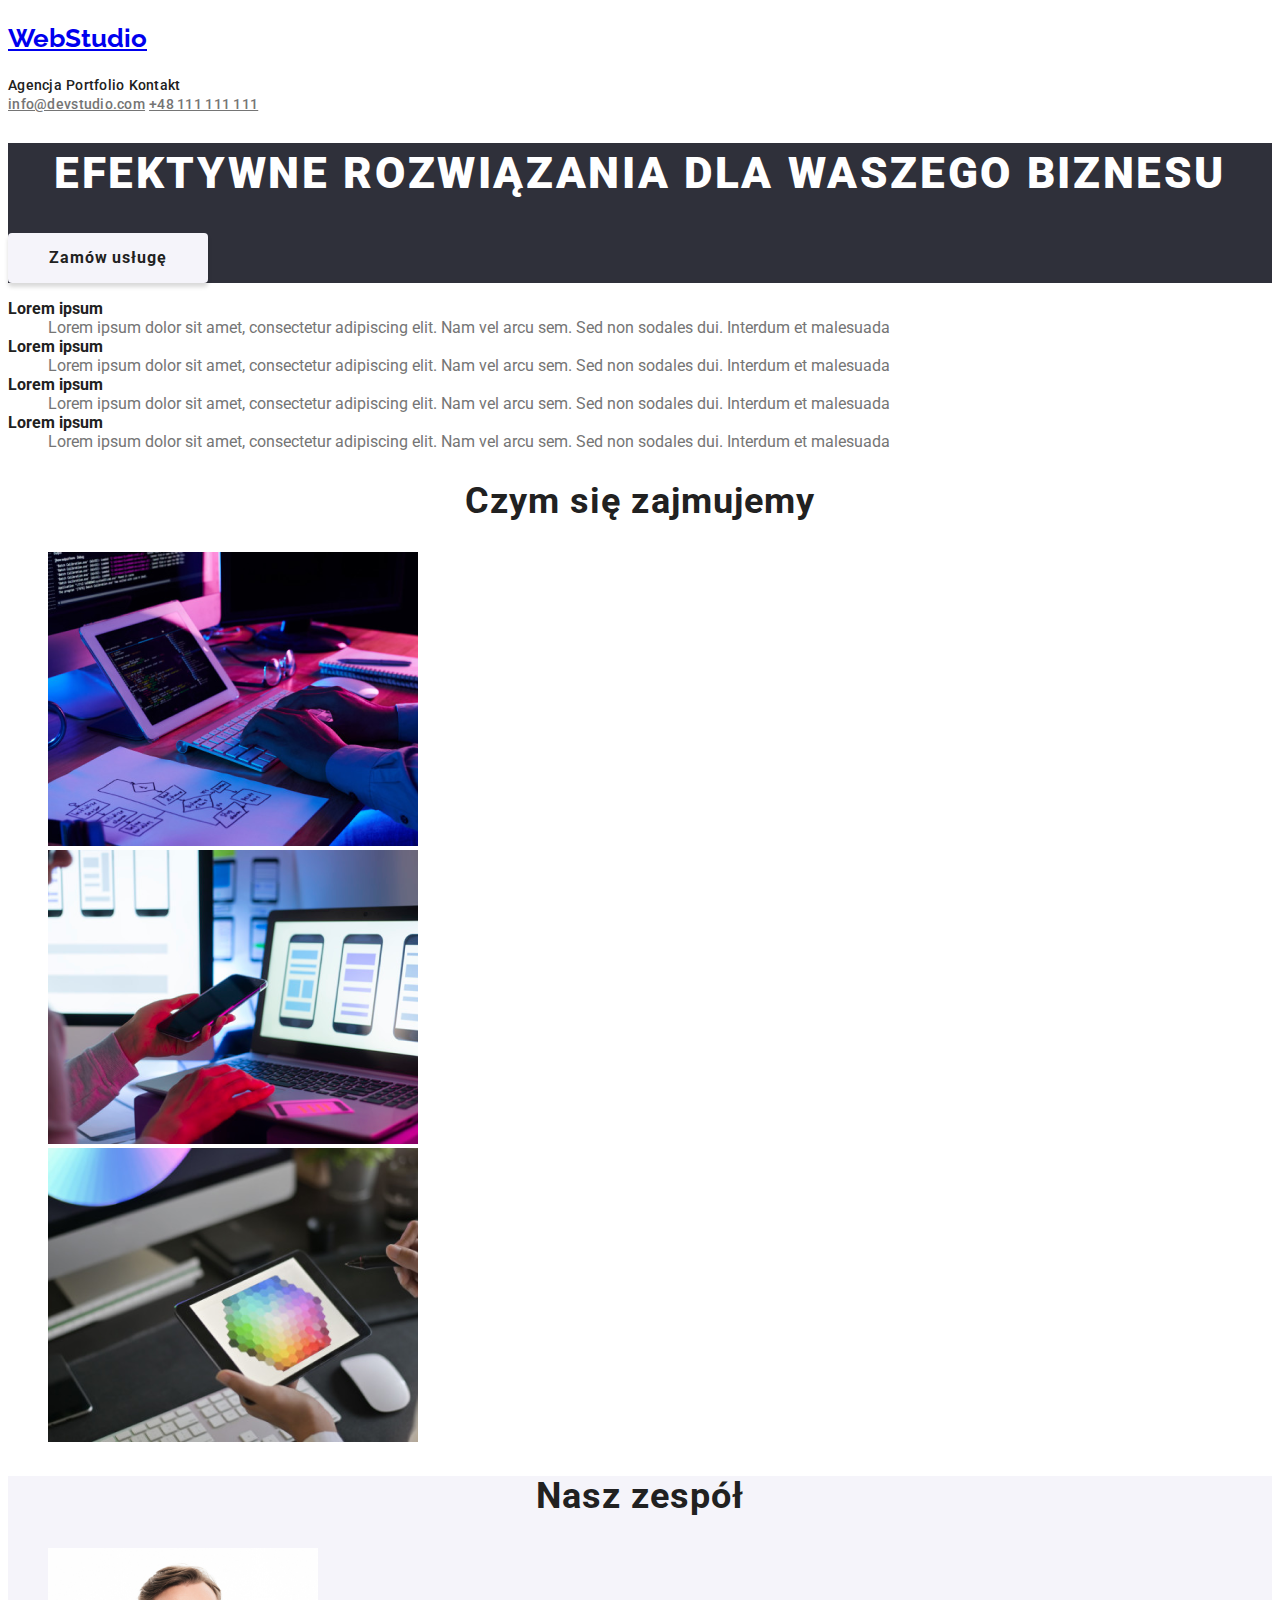
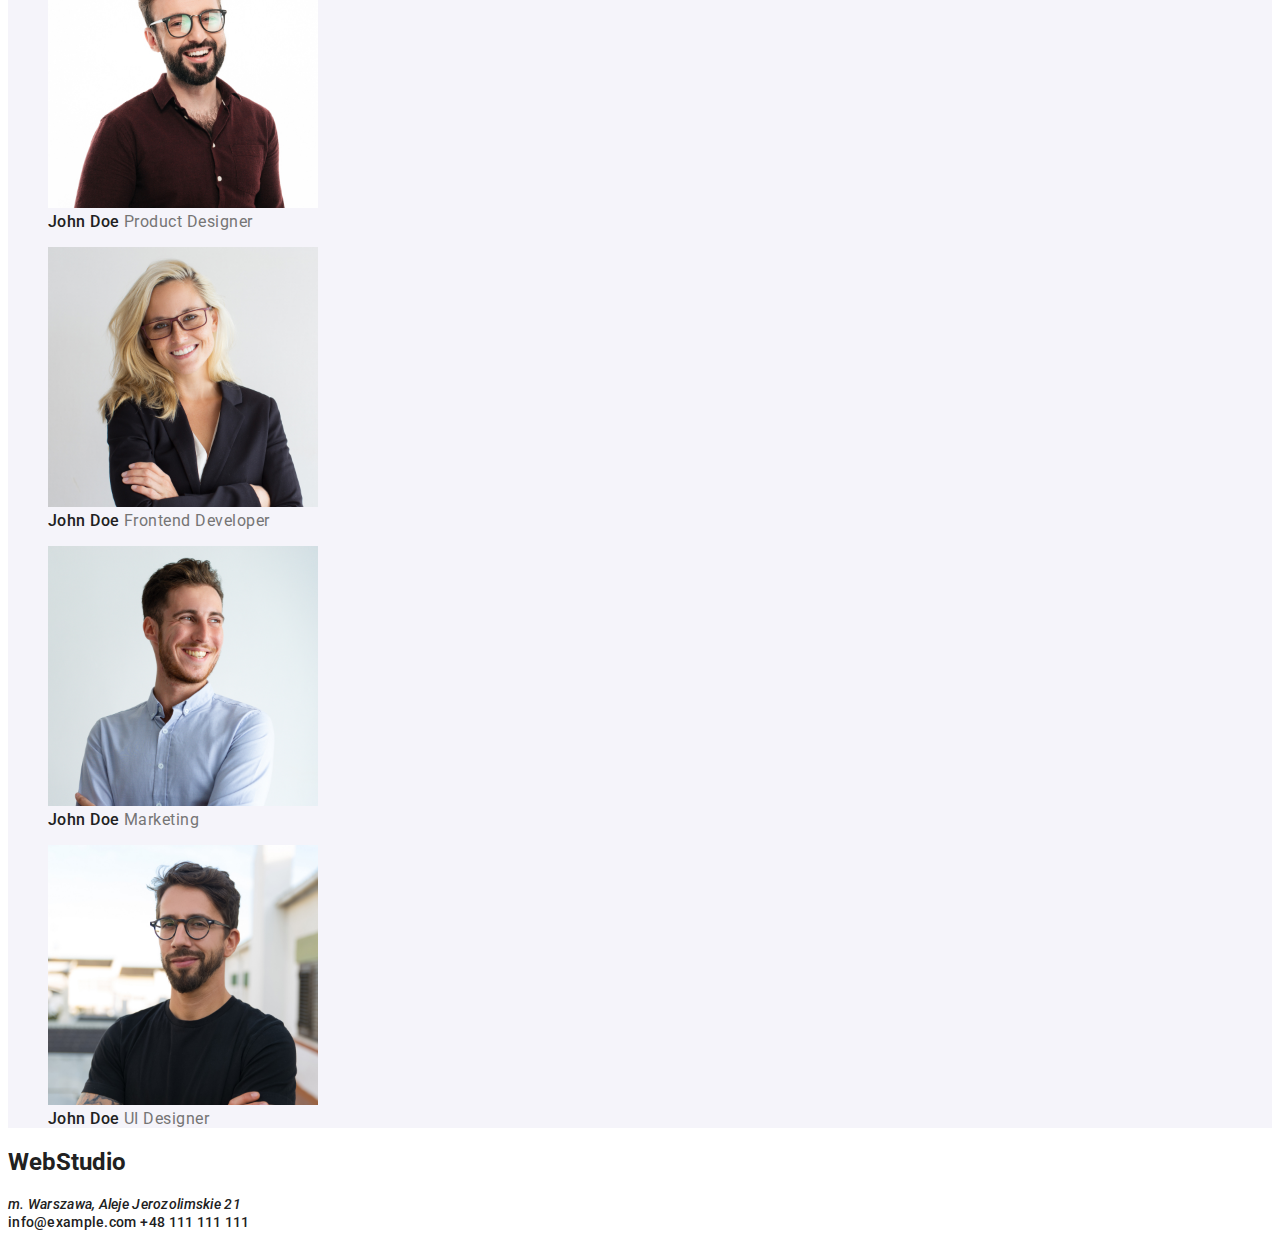
<file: index.html>
<!DOCTYPE html>
<html lang="en">
  <head>
    <meta charset="UTF-8" />
    <meta http-equiv="X-UA-Compatible" content="IE=edge" />
    <meta name="viewport" content="width=device-width, initial-scale=1.0" />
    <link rel="preconnect" href="https://fonts.googleapis.com" />
    <link rel="preconnect" href="https://fonts.gstatic.com" crossorigin />
    <link
      href="https://fonts.googleapis.com/css2?family=Raleway:wght@700&family=Roboto:wght@400;500;700;900&display=swap"
      rel="stylesheet"
    />
    <link
      rel="stylesheet"
      href="https://gabri3lt.github.io/goit-markup-hw-01/css/styles.css"
    />
    <title>WebStudio</title>
  </head>
  <body>
    <header>
      <nav>
        <h2 class="studio">
          <a
            href="https://gabri3lt.github.io/goit-markup-hw-01/index.html"
            target="_self"
            >WebStudio</a
          >
        </h2>
        <span><a class="link" href="#">Agencja</a></span>
        <span
          ><a
            class="link"
            href="https://gabri3lt.github.io/goit-markup-hw-01/portfolio.html"
            target="_self"
            >Portfolio</a
          ></span
        >
        <span><a class="link" href="#">Kontakt</a></span>
      </nav>
      <div>
        <span
          ><a class="link_contact" href="mailto:info@devstudio.com"
            >info@devstudio.com</a
          ></span
        >
        <span
          ><a class="link_contact" href="tel:+48111111111"
            >+48 111 111 111</a
          ></span
        >
      </div>
      <div class="banner">
        <h1>EFEKTYWNE ROZWIĄZANIA DLA WASZEGO BIZNESU</h1>
        <button class="click_main" type="button">Zamów usługę</button>
      </div>
    </header>
    <main>
      <div>
        <dl>
          <dt class="list_heading"><strong>Lorem ipsum</strong></dt>
          <dd class="list_description">
            Lorem ipsum dolor sit amet, consectetur adipiscing elit. Nam vel
            arcu sem. Sed non sodales dui. Interdum et malesuada
          </dd>
          <dt class="list_heading"><strong>Lorem ipsum</strong></dt>
          <dd class="list_description">
            Lorem ipsum dolor sit amet, consectetur adipiscing elit. Nam vel
            arcu sem. Sed non sodales dui. Interdum et malesuada
          </dd>
          <dt class="list_heading"><strong>Lorem ipsum</strong></dt>
          <dd class="list_description">
            Lorem ipsum dolor sit amet, consectetur adipiscing elit. Nam vel
            arcu sem. Sed non sodales dui. Interdum et malesuada
          </dd>
          <dt class="list_heading"><strong>Lorem ipsum</strong></dt>
          <dd class="list_description">
            Lorem ipsum dolor sit amet, consectetur adipiscing elit. Nam vel
            arcu sem. Sed non sodales dui. Interdum et malesuada
          </dd>
        </dl>
      </div>
      <div>
        <h2 class="sub_title">Czym się zajmujemy</h2>
        <ul class="list_offer">
          <li>
            <img
              src="https://gabri3lt.github.io/goit-markup-hw-01/images/box1.png"
              alt="praca 1"
              width="370"
              height="294"
            />
          </li>
          <li>
            <img
              src="https://gabri3lt.github.io/goit-markup-hw-01/images/box 2.png"
              alt="praca 2"
              width="370"
              height="294"
            />
          </li>
          <li>
            <img
              src="https://gabri3lt.github.io/goit-markup-hw-01/images/box 3.png"
              alt="praca 3"
              width="370"
              height="294"
            />
          </li>
        </ul>
      </div>
      <div class="team">
        <h2 class="sub_title">Nasz zespół</h2>
        <figure>
          <img
            src="https://gabri3lt.github.io/goit-markup-hw-01/images/person1.jpg"
            alt="John Doe"
            width="270"
            height="260"
          />
          <figcaption>
            <span class="name"> John Doe</span>
            <span class="job">Product Designer</span>
          </figcaption>
        </figure>
        <figure>
          <img
            src="https://gabri3lt.github.io/goit-markup-hw-01/images/person2.jpg"
            alt="John Doe"
            width="270"
            height="260"
          />
          <figcaption>
            <span class="name"> John Doe</span>
            <span class="job">Frontend Developer</span>
          </figcaption>
        </figure>
        <figure>
          <img
            src="https://gabri3lt.github.io/goit-markup-hw-01/images/person3.jpg"
            alt="John Doe"
            width="270"
            height="260"
          />
          <figcaption>
            <span class="name"> John Doe</span>
            <span class="job">Marketing</span>
          </figcaption>
        </figure>
        <figure>
          <img
            src="https://gabri3lt.github.io/goit-markup-hw-01/images/person4.jpg"
            alt="John Doe"
            width="270"
            height="260"
          />
          <figcaption>
            <span class="name"> John Doe</span>
            <span class="job">UI Designer</span>
          </figcaption>
        </figure>
      </div>
    </main>
    <footer>
      <div>
        <h2>WebStudio</h2>
        <address class="link">m. Warszawa, Aleje Jerozolimskie 21</address>
        <span class="link">info@example.com</span>
        <span class="link">+48 111 111 111</span>
      </div>
    </footer>
  </body>
</html>
</file>
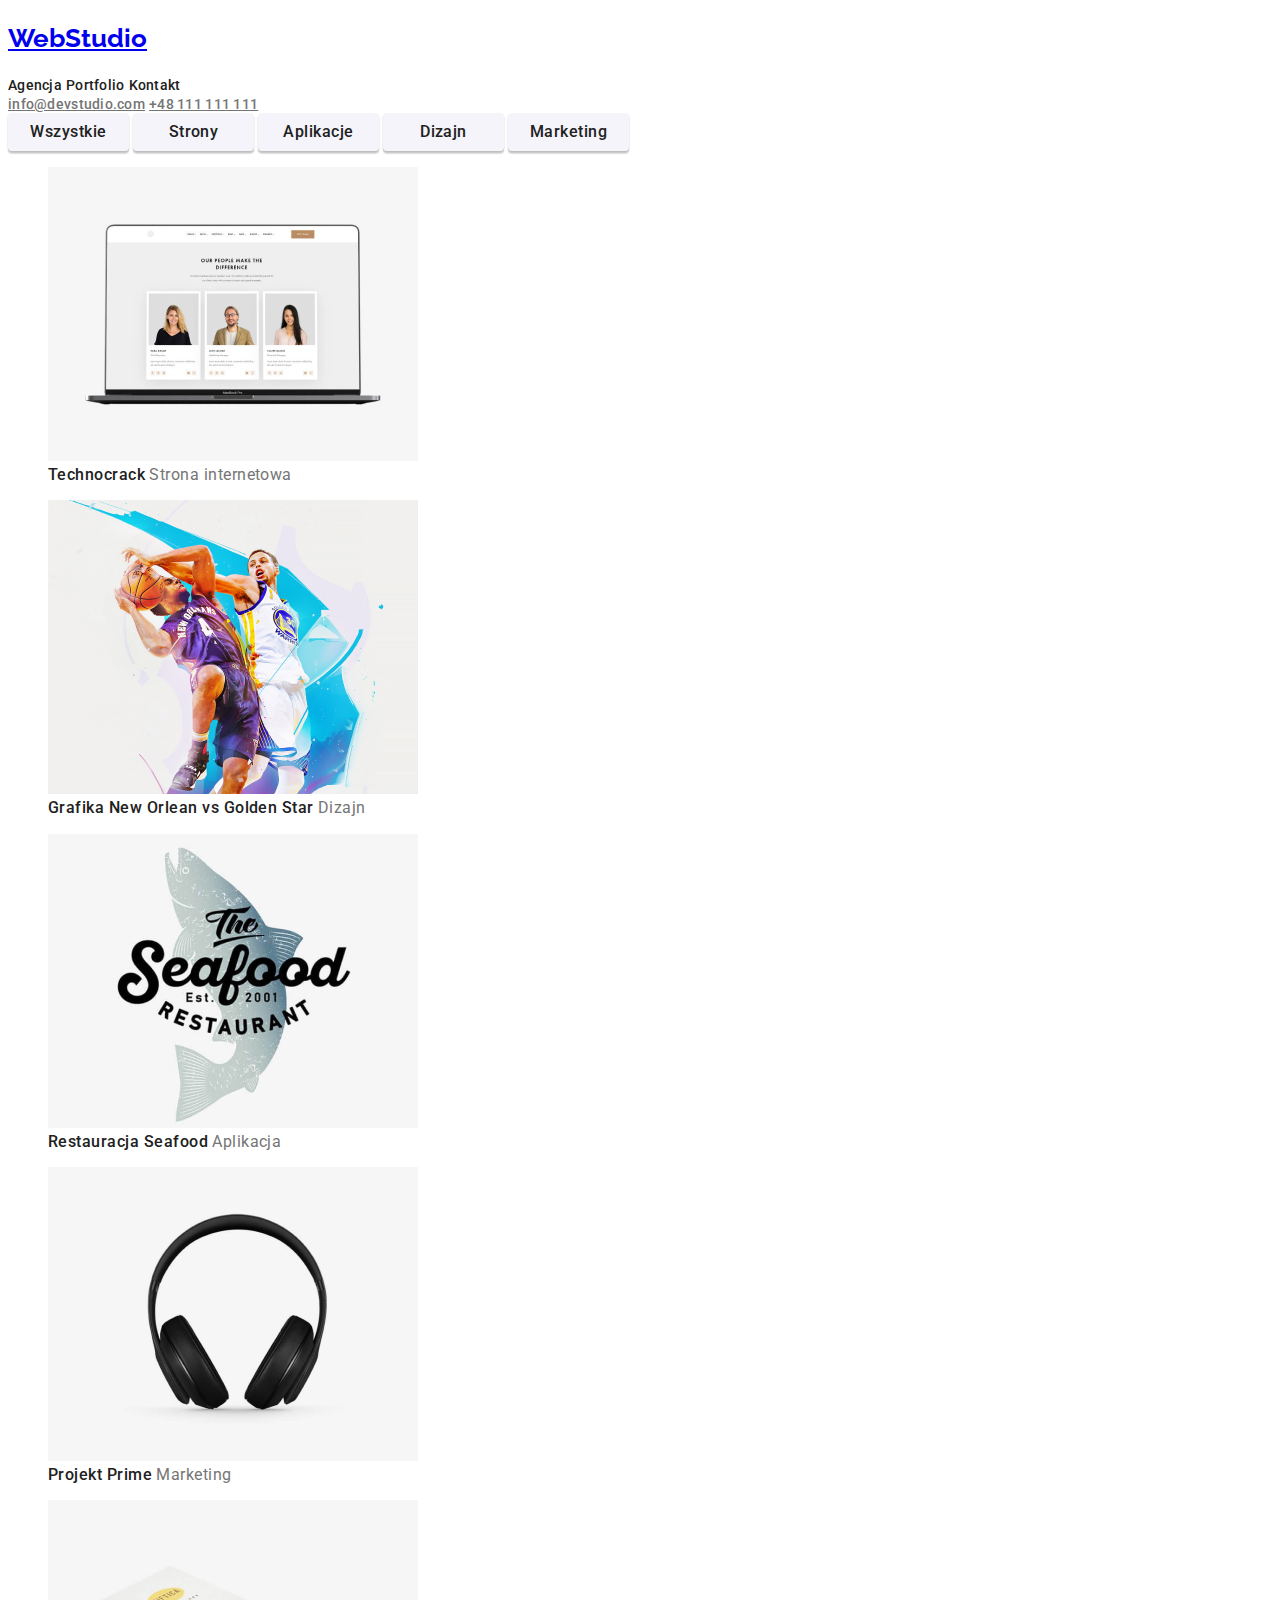
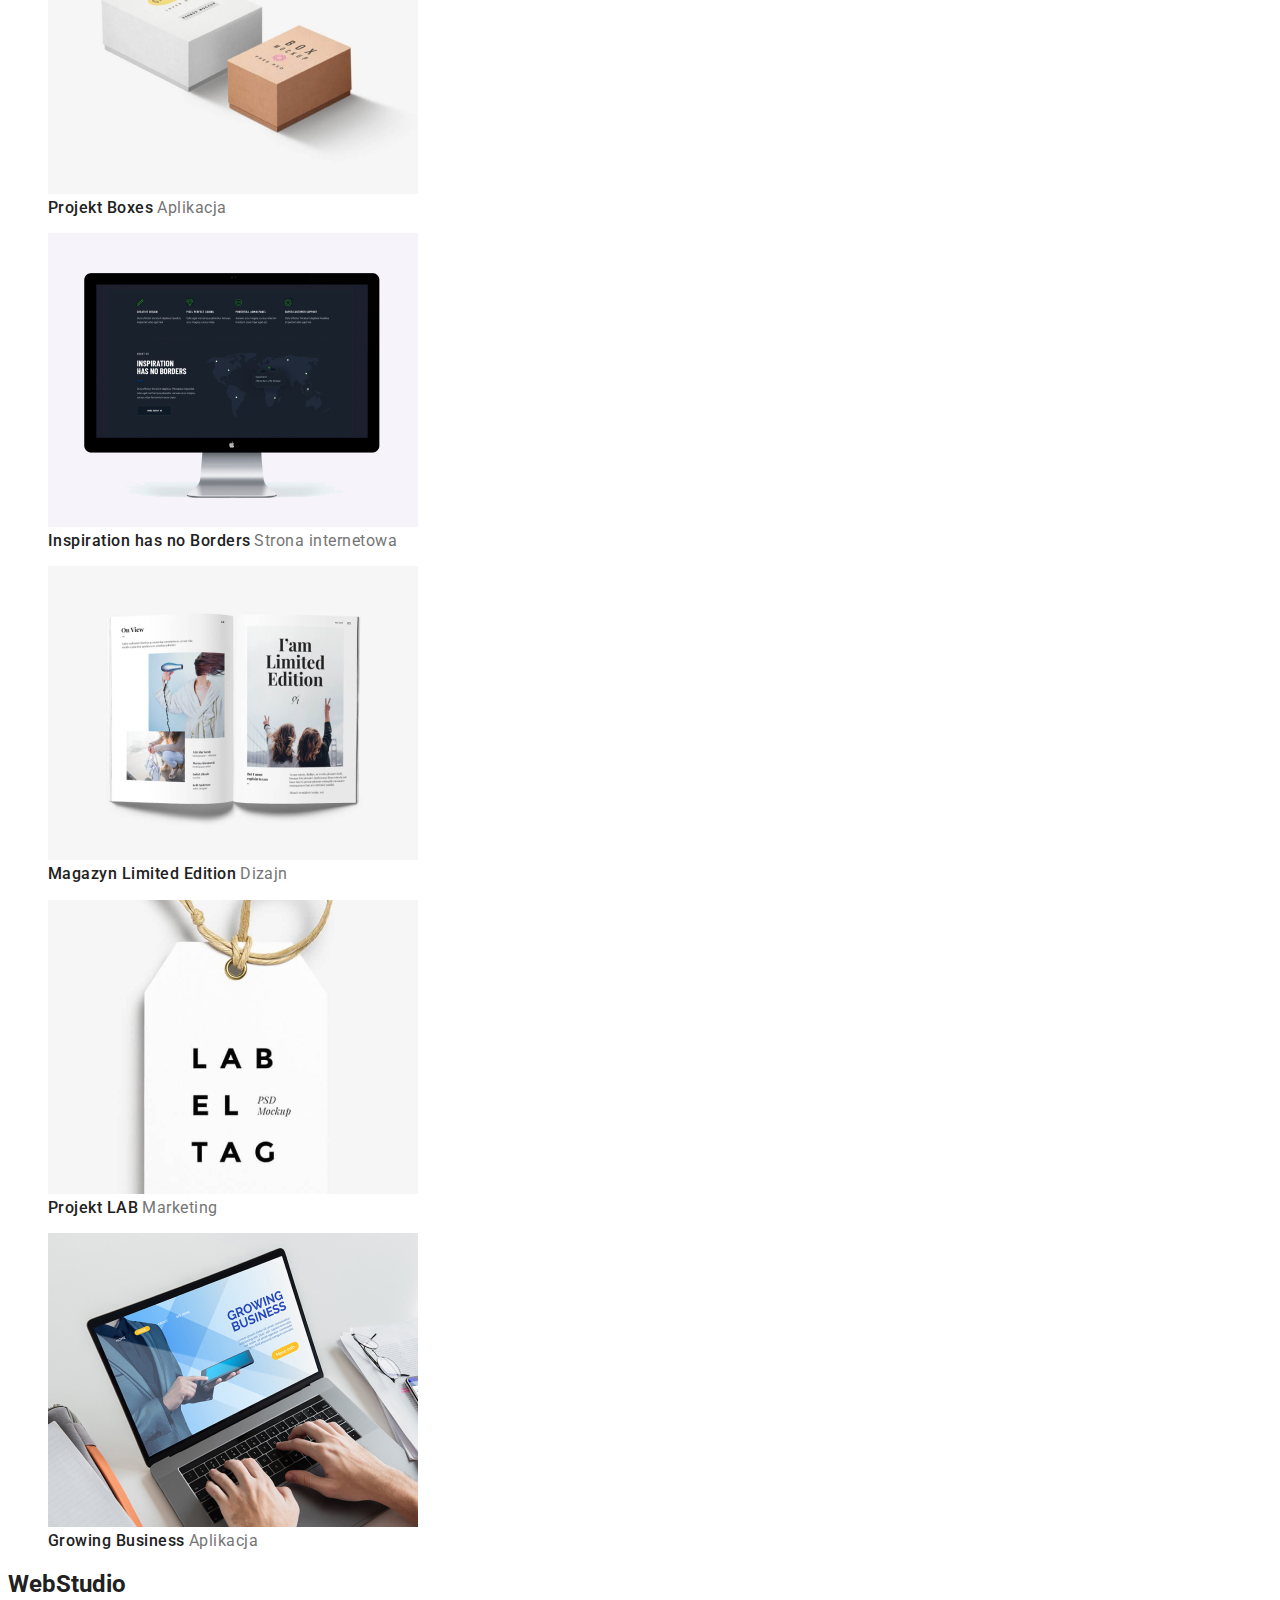
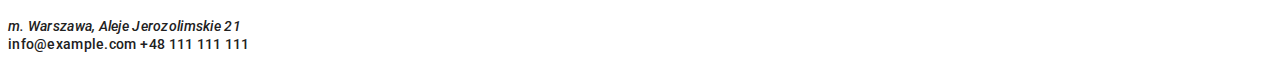
<file: portfolio.html>
<!DOCTYPE html>
<html lang="en">
  <head>
    <meta charset="UTF-8" />
    <meta http-equiv="X-UA-Compatible" content="IE=edge" />
    <meta name="viewport" content="width=device-width, initial-scale=1.0" />
    <link rel="preconnect" href="https://fonts.googleapis.com" />
    <link rel="preconnect" href="https://fonts.gstatic.com" crossorigin />
    <link
      href="https://fonts.googleapis.com/css2?family=Raleway:wght@700&family=Roboto:wght@400;500;700;900&display=swap"
      rel="stylesheet"
    />
    <link
      rel="stylesheet"
      href="https://gabri3lt.github.io/goit-markup-hw-01/css/styles.css"
    />
    <title>Portfolio</title>
  </head>
  <body>
    <header>
      <nav>
        <h2 class="studio">
          <a
            href="https://gabri3lt.github.io/goit-markup-hw-01/index.html"
            target="_self"
            >WebStudio</a
          >
        </h2>
        <span><a class="link" href="#">Agencja</a></span>
        <span
          ><a
            class="link"
            href="https://gabri3lt.github.io/goit-markup-hw-01/portfolio.html"
            target="_self"
            >Portfolio</a
          ></span
        >
        <span><a class="link" href="#">Kontakt</a></span>
      </nav>
      <div>
        <span
          ><a class="link_contact" href="mailto:info@devstudio.com"
            >info@devstudio.com</a
          ></span
        >
        <span
          ><a class="link_contact" href="tel:+48111111111"
            >+48 111 111 111</a
          ></span
        >
      </div>
    </header>
    <main>
      <div>
        <nav>
          <button class="click" type="button">Wszystkie</button>
          <button class="click" type="button">Strony</button>
          <button class="click" type="button">Aplikacje</button>
          <button class="click" type="button">Dizajn</button>
          <button class="click" type="button">Marketing</button>
        </nav>
      </div>
      <div>
        <figure>
          <img
            src="https://gabri3lt.github.io/goit-markup-hw-01/images/technocrack.jpg"
            alt="technocrack"
            width="370"
            height="294"
          />
          <figcaption>
            <span class="name"> Technocrack</span>
            <span class="job">Strona internetowa</span>
          </figcaption>
        </figure>
        <figure>
          <img
            src="https://gabri3lt.github.io/goit-markup-hw-01/images/neworlean.jpg"
            alt="Grafika New Orlean vs Golden Star"
            width="370"
            height="294"
          />
          <figcaption>
            <span class="name">Grafika New Orlean vs Golden Star</span>
            <span class="job">Dizajn</span>
          </figcaption>
        </figure>
        <figure>
          <img
            src="https://gabri3lt.github.io/goit-markup-hw-01/images/seafood.jpg"
            alt="Restauracja Seafood"
            width="370"
            height="294"
          />
          <figcaption>
            <span class="name">Restauracja Seafood</span>
            <span class="job">Aplikacja</span>
          </figcaption>
        </figure>
        <figure>
          <img
            src="https://gabri3lt.github.io/goit-markup-hw-01/images/headphones.jpg"
            alt="Projekt Prime"
            width="370"
            height="294"
          />
          <figcaption>
            <span class="name">Projekt Prime</span>
            <span class="job">Marketing</span>
          </figcaption>
        </figure>
        <figure>
          <img
            src="https://gabri3lt.github.io/goit-markup-hw-01/images/boxes.jpg"
            alt="Projekt Boxes"
            width="370"
            height="294"
          />
          <figcaption>
            <span class="name">Projekt Boxes</span>
            <span class="job">Aplikacja</span>
          </figcaption>
        </figure>
        <figure>
          <img
            src="https://gabri3lt.github.io/goit-markup-hw-01/images/inspiration.jpg"
            alt="Inspiration has no Borders"
            width="370"
            height="294"
          />
          <figcaption>
            <span class="name">Inspiration has no Borders</span>
            <span class="job">Strona internetowa</span>
          </figcaption>
        </figure>
        <figure>
          <img
            src="https://gabri3lt.github.io/goit-markup-hw-01/images/magazine.jpg"
            alt="Magazyn Limited Edition"
            width="370"
            height="294"
          />
          <figcaption>
            <span class="name">Magazyn Limited Edition</span>
            <span class="job">Dizajn</span>
          </figcaption>
        </figure>
        <figure>
          <img
            src="https://gabri3lt.github.io/goit-markup-hw-01/images/lable.jpg"
            alt="Projekt LAB"
            width="370"
            height="294"
          />
          <figcaption>
            <span class="name">Projekt LAB</span>
            <span class="job">Marketing</span>
          </figcaption>
        </figure>
        <figure>
          <img
            src="https://gabri3lt.github.io/goit-markup-hw-01/images/growingbusiness.jpg"
            alt="Growing Business"
            width="370"
            height="294"
          />
          <figcaption>
            <span class="name">Growing Business</span>
            <span class="job">Aplikacja</span>
          </figcaption>
        </figure>
      </div>
    </main>
    <footer>
      <div>
        <h2>WebStudio</h2>
        <address class="link">m. Warszawa, Aleje Jerozolimskie 21</address>
        <span class="link">info@example.com</span>
        <span class="link">+48 111 111 111</span>
      </div>
    </footer>
  </body>
</html>
</file>
